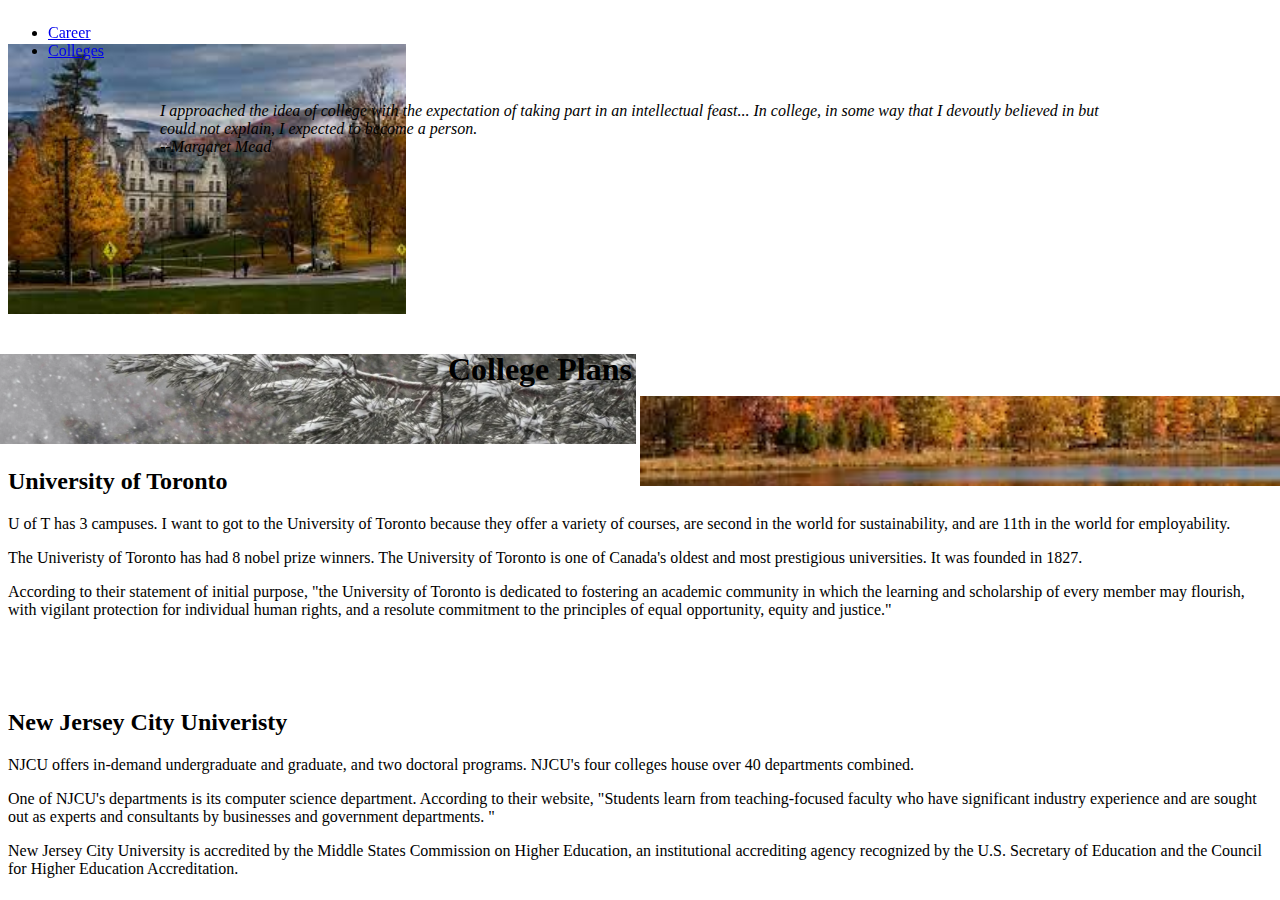
<file: colleges.html>
<!DOCTYPE html>
<html lang="en">
    <head>
        <meta charset="UTF-8">
        <meta name="viewport" content="width=device-width, initial-scale=1.0, height=device-height">
        <link href="https://cdn.jsdelivr.net/npm/bootstrap@5.3.2/dist/css/bootstrap.min.css" rel="stylesheet" integrity="sha384-T3c6CoIi6uLrA9TneNEoa7RxnatzjcDSCmG1MXxSR1GAsXEV/Dwwykc2MPK8M2HN" crossorigin="anonymous">
        <link href="css/styles.css" rel="stylesheet">
        <title>index</title>
    </head>
    <body>
        <div class="container-fluid">
            <div class="row"> <!--navbar-->
                <nav class="navbar navbar-expand-lg bg-dark sticky" style="z-index: 1;">
                    <div class="container-fluid text-warning">
                        <div class="collapse navbar-collapse" id="navbarNav">
                            <ul class="navbar-nav">
                                <li class="nav-item">
                                    <a class="nav-link text-dark-emphasis" aria-current="page" href="career.html">Career</a>
                                </li>
                                <li class="nav-item">
                                    <a class="nav-link active" aria-current="page" href="#">Colleges</a>
                                </li>
                            </ul>
                        </div>
                    </div>
                </nav>
                <br><br>
            </div>
            <div class="row">
                <!--image -->
                <img src="media/download (1).jpeg" alt="computer science image" style="object-fit: cover; padding: 0px; height: 30vh;">
                <div class="bg-dark"><br><br></div>
            </div>
            <div class="row">
                <div id="overlaidTitle" class="bg-dark border  border-light text-center text-light"><h1>College Plans</h1></div>
                <div id="overlaidQuote" class="text-dark-subtle text-center bg-light"><i>I approached the idea of college with the expectation of taking part in an intellectual feast... In college, in some way that I devoutly believed in but could not explain, I expected to become a person.<br>--Margaret Mead</i></div>
            </div>
            <div class="row">
                <div class="col-6 bg-secondary-subtle">
                    <img id="snow" src="media/snow.png" alt="snow">
                    <h2>University of Toronto</h2>
                    <p class="lead">
                        U of T has 3 campuses. I want to got to the University of Toronto because they offer a variety of courses, are second in the world for sustainability, and are 11th in the world for employability.
                    </p>
                    <p>The Univeristy of Toronto has had 8 nobel prize winners. The University of Toronto is one of Canada's oldest and most prestigious universities. It was founded in 1827.</p>
                    <p>According to their statement of initial purpose, "the University of Toronto is dedicated to fostering an academic community in which the learning and scholarship of every member may flourish, with vigilant protection for individual human rights, and a resolute commitment to the principles of equal opportunity, equity and justice."</p>
                </div>
                <div class="col-6 bg-secondary-subtle text-end">
                    <img id="fall" src="media/fall.jpeg" alt="fall"><br><br><br>
                    <h2>New Jersey City Univeristy</h2>
                    <p class="lead">
                        NJCU offers in-demand undergraduate and graduate, and two doctoral programs. NJCU's four colleges house over 40 departments combined. 
                    </p>
                    <p>
                        One of NJCU's departments is its computer science department. According to their website, "Students learn from teaching-focused faculty who have significant industry experience and are sought out as experts and consultants by businesses and government departments. "
                    </p>
                    <p>
                        New Jersey City University is accredited by the Middle States Commission on Higher Education, an institutional accrediting agency recognized by the U.S. Secretary of Education and the Council for Higher Education Accreditation.
                    </p>
                </div>
            </div>
        </div>
    </body>
</html>
</file>
<file: css/styles.css>
#dataAnalystSalary:hover::after {
    content: "(Source: https://www.coursera.org/articles/how-much-do-data-analysts-make-salary-guide)";
    background-color: white;
    text-decoration: underline white;
}
#dataAnalystSalary {
    text-decoration: underline dotted;
}
.sticky {
    position: fixed;
}
#overlaidTitle {
    position: absolute;
    padding: 15px 0px 15px;
    z-index: 1;
    border-radius: 20px;
    width: 30vw;
    height: 75px;
    top: 35vh;
    left: 35vw;
}
#overlaidQuote {
    position: absolute;
    width: 75vw;
    left: 12.5vw;
    top: 8vw;
    border-radius: 20px;
}
#snow {
    height:10vh;
    width: 50vw;
    position: relative;
    left: -12px;
    object-fit: cover;
}
#fall {
    height: 10vh;
    width: 50vw;
    top: 44vh;
    left: 50vw;
    position: absolute;
    object-fit: cover;
}
#map {
    z-index: 1;
    width: 100vw;
    height: 100vh;
    padding: 0px;
    margin: 0px;
    position: absolute;
    left: 0px;
    z-index: 1;
}
#list {
    z-index: 15;
}
nav {
    z-index: 3;
}
</file>
